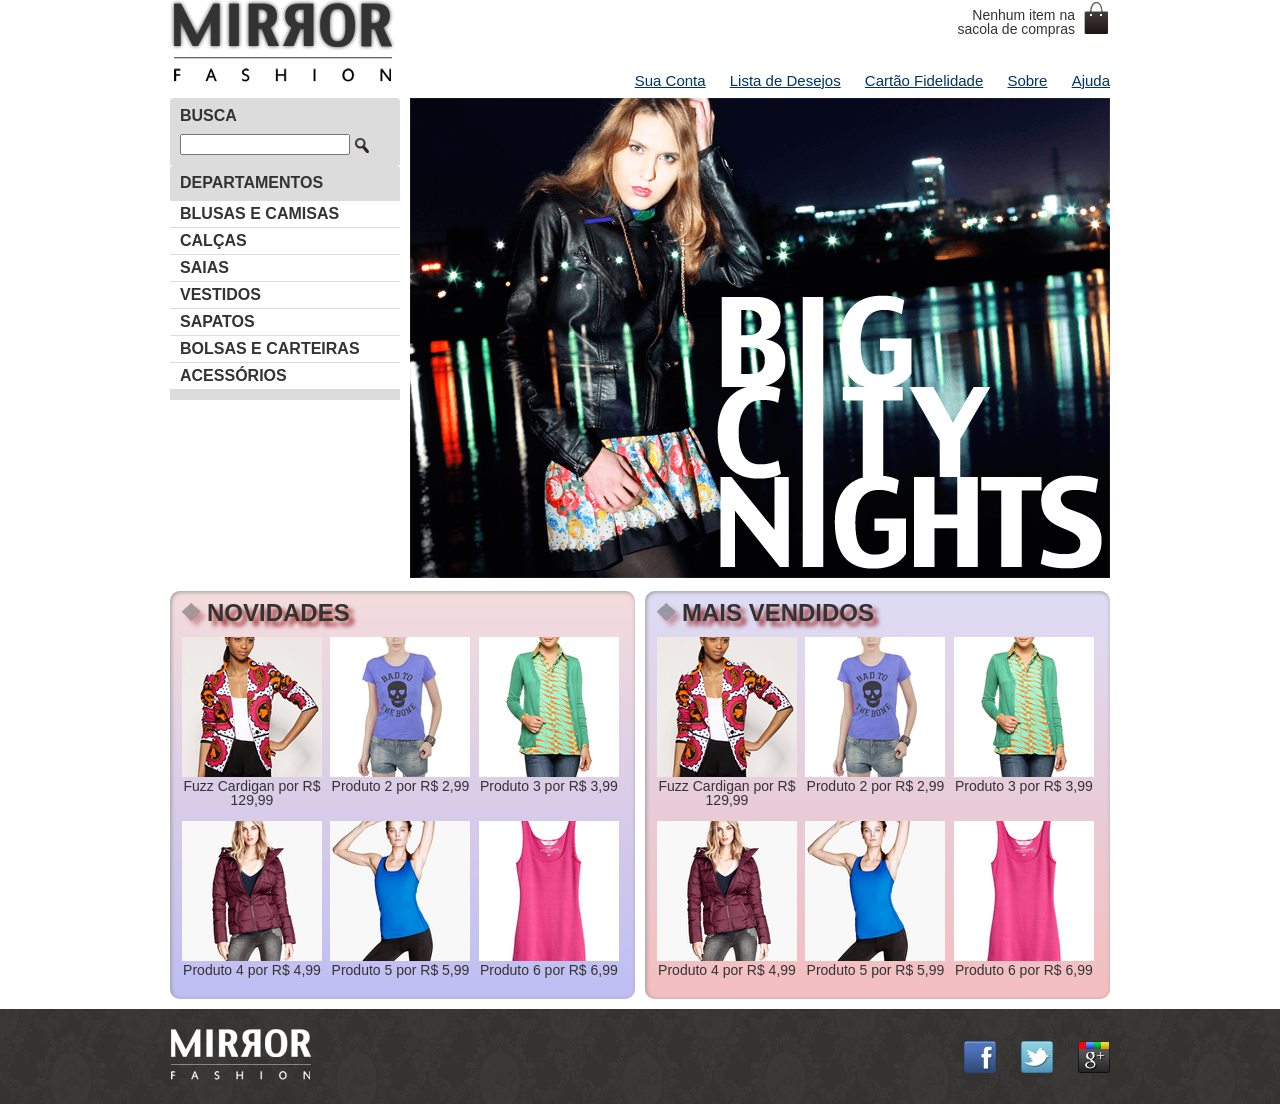
<file: mirror-fashion/index.html>
<!DOCTYPE html>
<html>

<head>
<meta charset="utf-8">
<title>Mirror Fashion</title>

<!--<link rel="stylesheet" type="text/css" href="css\normalize.css">-->
<link rel="stylesheet" type="text/css" href="css/reset.css">

<link rel="stylesheet" type="text/css" href="css/estilos.css">

<link rel="stylesheet" type="text/css" href="css/mobile.css"
	media="(max-width: 940px)">

<meta name="viewport" content="width=device-width">
</head>

<body>
	<header class="container">
		<h1>
			<img src="img/logo.png" alt="Mirror Fashion">
		</h1>
		<p class="sacola">Nenhum item na sacola de compras</p>
		<nav class="menu-opcoes">
			<ul>
				<li><a href="#">Sua Conta</a></li>
				<li><a href="#">Lista de Desejos</a></li>
				<li><a href="#">Cartão Fidelidade</a></li>
				<li><a href="sobre.html">Sobre</a></li>
				<li><a href="#">Ajuda</a></li>
			</ul>
		</nav>
	</header>
	<div class="container destaque">
		<section class="busca">
			<h2>Busca</h2>
			<form>
				<input type="search"> <input type="image"
					src="img/busca.png">
			</form>
		</section>

		<section class="menu-departamentos">
			<h2>Departamentos</h2>
			<nav>
				<ul>
					<li><a href="#">Blusas e Camisas</a>
						<ul>
							<li><a href="#">Manga Curta</a></li>
							<li><a href="#">Manga Cumprida</a></li>
							<li><a href="#">Camisa Social</a></li>
							<li><a href="#">Camisa Casual</a></li>
						</ul></li>
					<li><a href="#">Calças</a></li>
					<li><a href="#">Saias</a></li>
					<li><a href="#">Vestidos</a></li>
					<li><a href="#">Sapatos</a></li>
					<li><a href="#">Bolsas e Carteiras</a></li>
					<li><a href="#">Acessórios</a></li>
				</ul>
			</nav>
		</section>

		<img src="img/destaque-home.png" alt="Promoção: Big City Night">
	</div>
	<div class="container paineis">
		<section class="painel novidades">
			<h2>Novidades</h2>
			<ol>
				<li><a href="produto.html">
						<figure>
							<img alt="mulher blusa fuzz cardigan"
								src="img/produtos/miniatura1.png">
							<figcaption>Fuzz Cardigan por R$ 129,99</figcaption>
						</figure>
				</a></li>
				<li><a href="produto.html">
						<figure>
							<img alt="Produto 2" src="img/produtos/miniatura2.png">
							<figcaption>Produto 2 por R$ 2,99</figcaption>
						</figure>
				</a></li>
				<li><a href="produto.html">
						<figure>
							<img alt="Produto 3" src="img/produtos/miniatura3.png">
							<figcaption>Produto 3 por R$ 3,99</figcaption>
						</figure>
				</a></li>
				<li><a href="produto.html">
						<figure>
							<img alt="Produto 4" src="img/produtos/miniatura4.png">
							<figcaption>Produto 4 por R$ 4,99</figcaption>
						</figure>
				</a></li>
				<li><a href="produto.html">
						<figure>
							<img alt="Produto 5" src="img/produtos/miniatura5.png">
							<figcaption>Produto 5 por R$ 5,99</figcaption>
						</figure>
				</a></li>
				<li><a href="produto.html">
						<figure>
							<img alt="Produto 6" src="img/produtos/miniatura6.png">
							<figcaption>Produto 6 por R$ 6,99</figcaption>
						</figure>
				</a></li>

			</ol>
		</section>

		<section class="painel mais-vendidos">
			<h2>Mais Vendidos</h2>
			<ol>
				<li><a href="produto.html">
						<figure>
							<img alt="mulher blusa fuzz cardigan"
								src="img/produtos/miniatura1.png">
							<figcaption>Fuzz Cardigan por R$ 129,99</figcaption>
						</figure>
				</a></li>
				<li><a href="produto.html">
						<figure>
							<img alt="Produto 2" src="img/produtos/miniatura2.png">
							<figcaption>Produto 2 por R$ 2,99</figcaption>
						</figure>
				</a></li>
				<li><a href="produto.html">
						<figure>
							<img alt="Produto 3" src="img/produtos/miniatura3.png">
							<figcaption>Produto 3 por R$ 3,99</figcaption>
						</figure>
				</a></li>
				<li><a href="produto.html">
						<figure>
							<img alt="Produto 4" src="img/produtos/miniatura4.png">
							<figcaption>Produto 4 por R$ 4,99</figcaption>
						</figure>
				</a></li>
				<li><a href="produto.html">
						<figure>
							<img alt="Produto 5" src="img/produtos/miniatura5.png">
							<figcaption>Produto 5 por R$ 5,99</figcaption>
						</figure>
				</a></li>
				<li><a href="produto.html">
						<figure>
							<img alt="Produto 6" src="img/produtos/miniatura6.png">
							<figcaption>Produto 6 por R$ 6,99</figcaption>
						</figure>
				</a></li>

			</ol>
		</section>
	</div>
	<script type="text/javascript" src="js/banner.js"></script>
	<footer>
		<div class="container">
			<img alt="logo da Mirror Fashion" src="img/logo-rodape.png">
			<ul class="social">
				<li><a href="facebook.com">facebook</a></li>
				<li><a href="twitter.com">twitter</a></li>
				<li><a href="plus.google.com">google plus</a></li>
			</ul>
		</div>
	</footer>
</body>


</html>
</file>
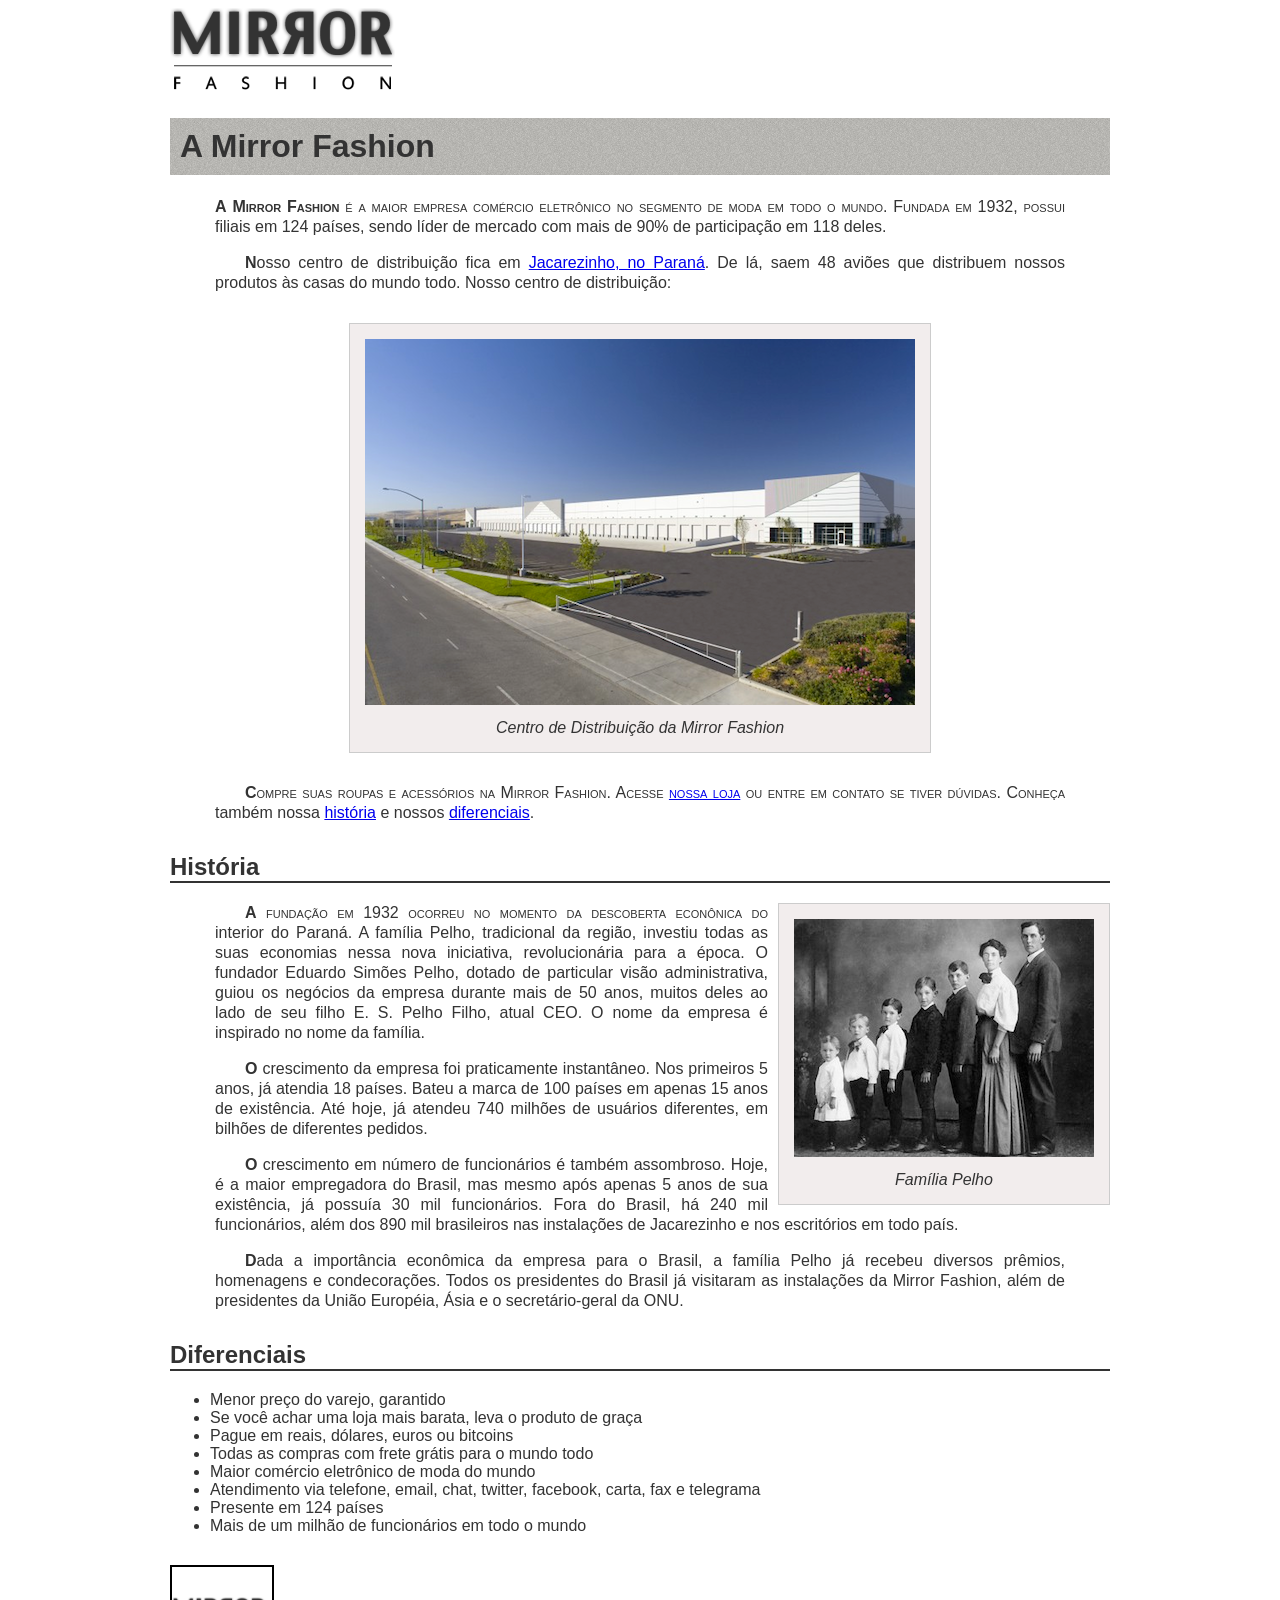
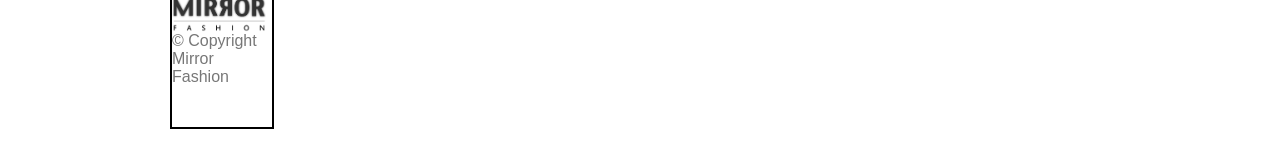
<file: mirror-fashion/sobre.html>
<!DOCTYPE html>
<html>

<head>
	<meta charset="utf-8">
	<title>Sobre a Mirror Fashion</title>
	<link rel="stylesheet" type="text/css" href="css\sobre.css">
</head>

<body>
	<img src="img/logo.png">
	
	<h1>A Mirror Fashion</h1>

	<p>A <strong>Mirror Fashion</strong> é a maior empresa comércio eletrônico no segmento de moda em todo o mundo. Fundada em 1932, possui filiais em 124 países, sendo líder de mercado com mais de 90% de participação em 118 deles.</p>

	<p>Nosso centro de distribuição fica em <a href="https://maps.google.com.br/?q=Jacarezinho" target="noblank">Jacarezinho, no Paraná</a>. De lá, saem 48 aviões que distribuem nossos produtos às casas do mundo todo. Nosso centro de distribuição:</p>

	<figure id="centro-distribuicao">
		<img src="img/centro-distribuicao.png">
		<figcaption>Centro de Distribuição da Mirror Fashion</figcaption>
	</figure>

	<p>Compre suas roupas e acessórios na Mirror Fashion. Acesse <a href="index.html">nossa loja</a> ou entre em contato se tiver dúvidas. Conheça também nossa <a href="#historia">história</a> e nossos <a href="#diferenciais">diferenciais</a>.</p>

	
	<h2 id="historia">História</h2>
	
	<figure id="familia-pelho">
		<img src="img/familia-pelho.jpg">
		<figcaption>Família Pelho</figcaption>
	</figure>

	<p>A fundação em 1932 ocorreu no momento da descoberta econônica do interior do Paraná. A família Pelho, tradicional da região, investiu todas as suas economias nessa nova iniciativa, revolucionária para a época. O fundador Eduardo Simões Pelho, dotado de particular visão administrativa, guiou os negócios da empresa durante mais de 50 anos, muitos deles ao lado de seu filho E. S. Pelho Filho, atual CEO. O nome da empresa é inspirado no nome da família.</p>

	<p>O crescimento da empresa foi praticamente instantâneo. Nos primeiros 5 anos, já atendia 18 países. Bateu a marca de 100 países em apenas 15 anos de existência. Até hoje, já atendeu 740 milhões de usuários diferentes, em bilhões de diferentes pedidos.</p>

	<p>O crescimento em número de funcionários é também assombroso. Hoje, é a maior empregadora do Brasil, mas mesmo após apenas 5 anos de sua existência, já possuía 30 mil funcionários. Fora do Brasil, há 240 mil funcionários, além dos 890 mil brasileiros nas instalações de Jacarezinho e nos escritórios em todo país.</p>

	<p>Dada a importância econômica da empresa para o Brasil, a família Pelho já recebeu diversos prêmios, homenagens e condecorações. Todos os presidentes do Brasil já visitaram as instalações da Mirror Fashion, além de presidentes da União Européia, Ásia e o secretário-geral da ONU.</p>

	<h2 id="diferenciais">Diferenciais</h2>
	<ul>
		<li> Menor preço do varejo, garantido</li>
		<li> Se você achar uma loja mais barata, leva o produto de graça</li>
		<li> Pague em reais, dólares, euros ou bitcoins</li>
		<li> Todas as compras com frete grátis para o mundo todo</li>
		<li> Maior comércio eletrônico de moda do mundo</li>
		<li> Atendimento via telefone, email, chat, twitter, facebook, carta, fax e telegrama</li>
		<li> Presente em 124 países</li>
		<li> Mais de um milhão de funcionários em todo o mundo</li>		
	</ul>
	<div id= "rodape">
		<img src="img/logo.png">
		&copy; Copyright Mirror Fashion
	</div>	
</body>

</html>
</file>
<file: mirror-fashion/css/estilos.css>
body {
	color: #333333;
	/* font-family: "Lucida Sans Unicode", "Lucida Grande", sans-serif; */
	font-family: "PT Sans", sans-serif;
	
}

header {
	position: relative;
}

.container {
	margin: 0 auto;
	width: 940px;
}

.sacola {
	background: url(../img/sacola.png) no-repeat top right;
	font-size: 14px;
	padding-right: 35px;
	text-align: right;
	width: 140px;
	padding-top: 8px;
	position: absolute;
	top: 0;
	right: 0;
}

.menu-opcoes {
	font-size: 15px;
	position: absolute;
	bottom: 0;
	right: 0;
}

.menu-opcoes a {
	color: #003366;
}

.menu-opcoes ul li {
	display: inline;
	margin-left: 20px;
}

.menu-opcoes a:hover {
	color: #007dc6;
}

.menu-opcoes a:active {
	color: #867dc6;
}

.menu-departamentos {
	clear: left;
	margin-top: 10x;
	padding-bottom: 10px;
}

.busca, .menu-departamentos {
	background-color: #dcdcdc;
	font-weight: bold;
	text-transform: uppercase;
	margin-right: 10px;
	width: 230px;
	float: left;
	border-top-left-radius: 4px;
	border-top-right-radius: 4px;
}

.busca h2, .busca form, .menu-departamentos h2 {
	margin: 10px;
}

.busca input {
	vertical-align: middle;
}

.busca input[type=search] {
	width: 170px;
}

.menu-departamentos li {
	background-color: white;
	margin-bottom: 1px;
	padding: 5px 10px;
}

.menu-departamentos li ul {
	display: none;
}

.menu-departamentos li:hover ul {
	display: block;
}

.menu-departamentos ul ul li {
	background-color: #dcdcdc;
}

.menu-departamentos li li a:before {
	content: '\272A'
}

.menu-departamentos a {
	color: #333333;
	text-decoration: none;
}

.destaque {
	margin-top: 10px;
}

.novidades {
	float: left;
	background-color: #f5dcdc;
	background: linear-gradient(#f5dcdc, #bebef4);
}

.mais-vendidos {
	float: right;
	background-color: #dcdcf5;
	background: linear-gradient(#dcdcf5, #f4bebe);
}

.painel {
	margin: 10px 0;
	padding: 10px;
	width: 445px;
	border-radius: 10px;
	box-shadow: inset 1px 1px 4px #999;
}

.painel li {
	display: inline-block;
	vertical-align: top;
	width: 140px;
	margin: 2px;
	padding-bottom: 10px;
	transition: all 2s;
}

.painel li:hover {
	background-color: rgba(255, 255, 255, 0.9);
	box-shadow: 0 0 5px #333;
	transition: all 2s; #
	transition: box-shadow 2s;
	transform: scale(1.2) rotate(-5deg);
}

.painel li:nth-child(2n):hover {
	transform: scale(1.2) rotate(5deg);
}

.painel h2 {
	font-family: "Bad script", sans-serif;
	font-size: 24px;
	font-weight: bold;
	text-transform: uppercase;
	margin-bottom: 10px;
	text-shadow: 5px 5px 4px rgba(141, 6, 6, 0.8);
}

.painel a {
	color: #333;
	font-size: 14px;
	text-align: center;
	text-decoration: none;
}

.painel h2:before {
	content: '\2756';
	padding-right: 5px;
	opacity: 0.4;
}

footer {
	background-image: url(../img/fundo-rodape.png);
	clear: both;
	padding: 20px 0;
}

footer .container {
	position: relative;
}

.social {
	position: absolute;
	top: 12px;
	right: 0;
}

.social a {
	height: 32px;
	width: 32px;
	display: block;
	text-indent: -9999px;
}

.social a[href*="facebook"] {
	background-image: url(../img/facebook.png);
}

.social a[href*="twitter"] {
	background-image: url(../img/twitter.png);
}

.social a[href*="plus.google"] {
	background-image: url(../img/googleplus.png);
}

.social li {
	float: left;
	margin-left: 25px;
}

.painel button {
	display: none;
	float: right;
	margin-right: 10px;
	padding: 10x;
	background-color: #333;
	border: 0;
	border-radius: 4px;
	box-shadow: 1px 1px 3px rgba(30, 30, 30, 0.5);
	color: white;
	font-size: 1em;
	text-decoration: none;
	text-shadow: 1px 0 1px black;
	transition: 0.7s;
}

.painel button:hover {
	background-color: #393939;
	box-shadow: 10px 0 20px rgba(0,0, 255, 0.9);
}

.painel-compacto li:nth-child(n+5) {
	display: none;
}

.painel-compacto button {
	display: block;
}
</file>
<file: mirror-fashion/css/mobile.css>
.container {
	width: 96%;
}

header h1 {
	text-align: center;
}

header h1 img {
	max-width: 50%;
}

.sacola {
	display: none;
}

.menu-opcoes {
	position: static;
	text-align: center;
}

.menu-opcoes ul li {
	display: inline-block;
	margin: 5px;
}

.busca, .menu-departamentos, .destaque img {
	margin-right: 0;
	width: 100%;
}

.painel {
	width: 100%;
}

.painel li {
	width: 30%;
}

.painel img {
	width: 100%;
}
</file>
